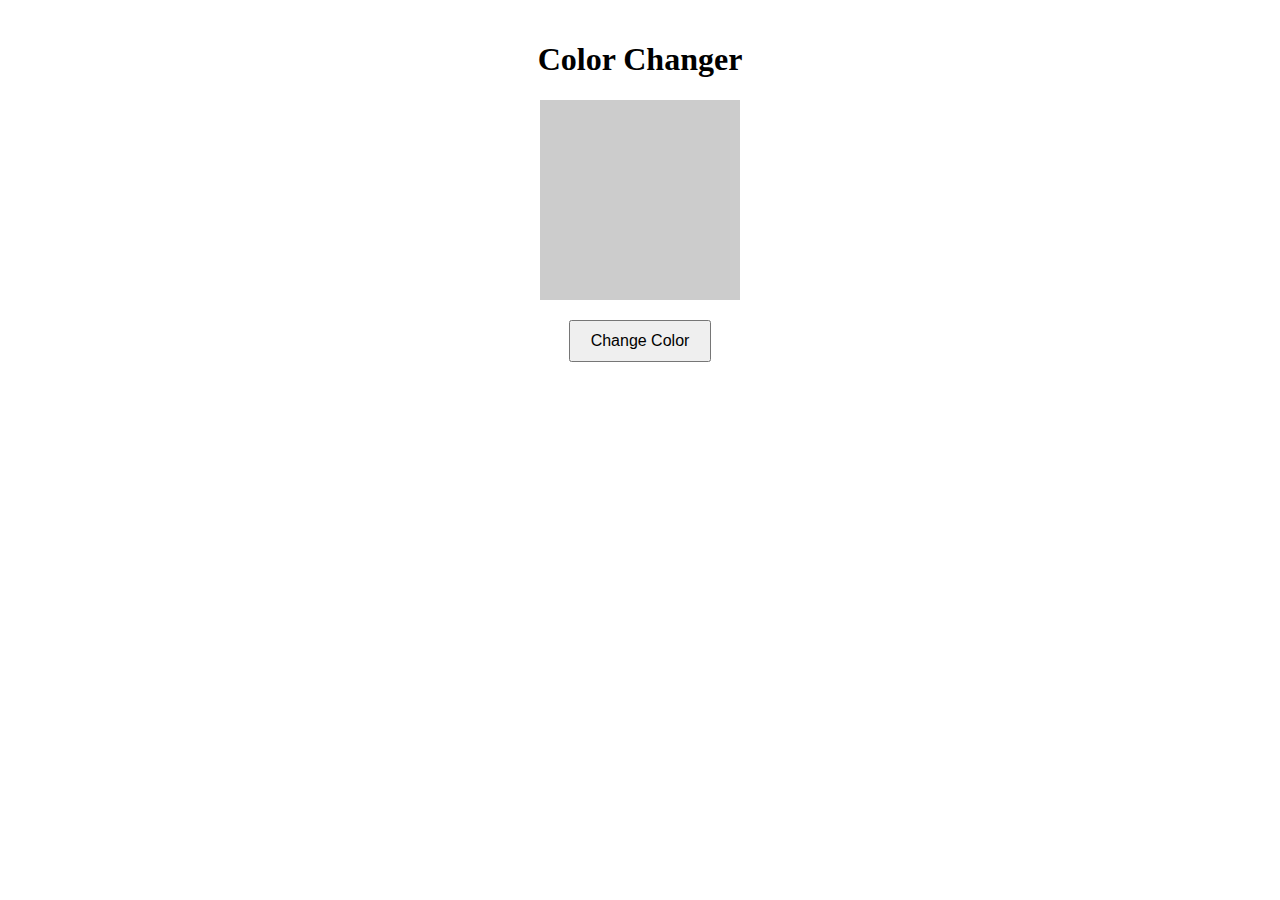
<file: Bootstrap_Assignment/Interactive_Color_Changer/index.html>
<!DOCTYPE html>
<html lang="en">
<head>
    <meta charset="UTF-8">
    <meta http-equiv="X-UA-Compatible" content="IE=edge">
    <meta name="viewport" content="width=device-width, initial-scale=1.0">
    <title>Color Changer</title>
    <!-- Link to CSS -->
    <link rel="stylesheet" href="styles.css">
</head>
<body>
    <div class="container">
        <h1>Color Changer</h1>
        <div id="color-box"></div>
        <button id="change-color-btn">Change Color</button>
    </div>

    <!-- Link to JavaScript -->
    <script src="script.js"></script>
</body>
</html>
</file>
<file: Bootstrap_Assignment/Interactive_Color_Changer/styles.css>
/* Container for centering elements and spacing */
.container {
    display: flex;
    flex-direction: column;
    align-items: center;
    margin-top: 20px;
}

/* Style for the color box */
#color-box {
    width: 200px;
    height: 200px;
    background-color: #cccccc; /* default color */
    margin-bottom: 20px;
}

/* Style for the change color button */
#change-color-btn {
    padding: 10px 20px;
    font-size: 16px;
    cursor: pointer;
}
</file>
